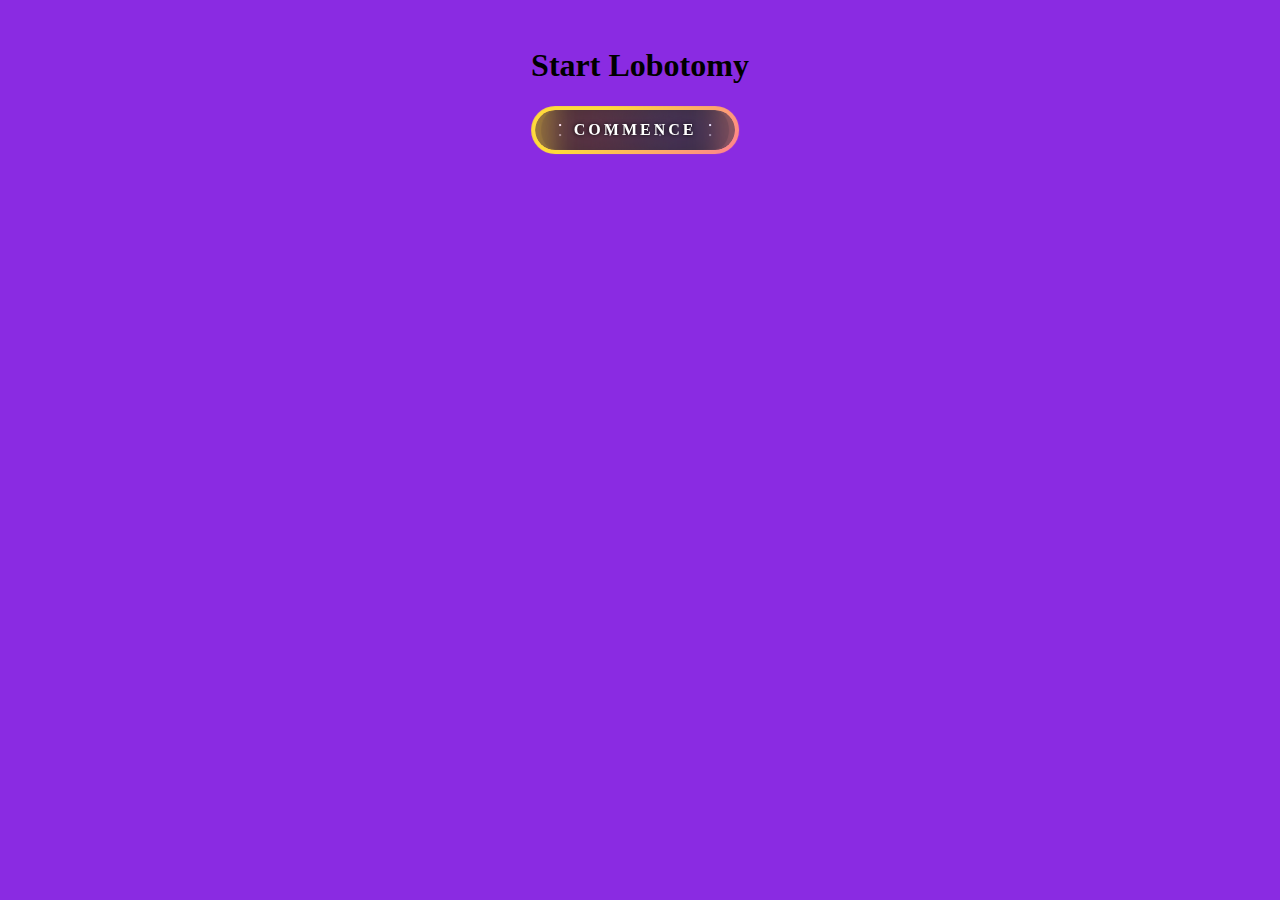
<file: index.html>
<html>
<link rel="stylesheet" href="style.css">
<head>
    <title> Lobotomy </title>
</head>

<body>
    <div class="CenterTop">
    <h1 id="Paragraph1">Start Lobotomy</h1>
    <button class="btn" type="button" onclick="ClickFunction()">
            <strong>COMMENCE</strong>
            <div id="container-stars">
              <div id="stars"></div>
            </div>
          
            <div id="glow">
              <div class="circle"></div>
              <div class="circle"></div>
            </div>
          </button>
        </div>
    
    <div id="DIVbutt" style="display: none">
        <br>
        <br>
        <button type="button" class="btn2" onclick="FirstButt()">
                <strong>1</strong>
                <div id="container-stars">
                  <div id="stars"></div>
                </div>
              
                <div id="glow">
                  <div class="circle"></div>
                  <div class="circle"></div>
                </div>
              </button>
              <button type="button" class="btn2" onclick="SecondButt()">
                    <strong>2</strong>
                    <div id="container-stars">
                      <div id="stars"></div>
                    </div>
                  
                    <div id="glow">
                      <div class="circle"></div>
                      <div class="circle"></div>
                    </div>
                  </button>
                  <button type="button" class="btn2" onclick="ThirdButt()">
                        <strong>3</strong>
                        <div id="container-stars">
                          <div id="stars"></div>
                        </div>
                      
                        <div id="glow">
                          <div class="circle"></div>
                          <div class="circle"></div>
                        </div>
                      </button>
        
        <table style="margin-left:auto; margin-right:auto;">
                <tr>
                    <td style="height:900px"><img src="lobotomy icepick.jpg" id="Frame" width="600"></td>
                </tr>
            </table>
    </div>

    <script>
            function ClickFunction() {
                var x = document.getElementById("DIVbutt");
                if (x.style.display === "none") {
                    x.style.display = "block";
                } else {
                    x.style.display = "none";
                }
            }
            function FirstButt() {
               
                document.getElementById("Frame").src = "LobotmyPic.png"
            }
            function SecondButt() {
               
                document.getElementById("Frame").src = "images.jpeg"
            }
            function ThirdButt() {
               
                document.getElementById("Frame").src = "Pic2.png"
            }
    
        </script>
</body>

</html>
</file>
<file: style.css>
body { background-color: blueviolet}

.btn {
    display: flex;
    justify-content: center;
    align-items: center;
    width: 13rem;
    overflow: hidden;
    height: 3rem;
    background-size: 300% 300%;
    backdrop-filter: blur(1rem);
    border-radius: 5rem;
    transition: 0.5s;
    animation: gradient_301 5s ease infinite;
    border: double 4px transparent;
    background-image: linear-gradient(#212121, #212121),  linear-gradient(137.48deg, #ffdb3b 10%,#FE53BB 45%, #8F51EA 67%, #0044ff 87%);
    background-origin: border-box;
    background-clip: content-box, border-box;
  }
  
  #container-stars {
    position: absolute;
    z-index: -1;
    width: 100%;
    height: 100%;
    overflow: hidden;
    transition: 0.5s;
    backdrop-filter: blur(1rem);
    border-radius: 5rem;
  }
  
  strong {
    z-index: 2;
    font-family: 'Avalors Personal Use';
    font-size: 12px;
    letter-spacing: 5px;
    color: #FFFFFF;
    text-shadow: 0 0 4px white;
  }
  
  #glow {
    position: absolute;
    display: flex;
    width: 12rem;
  }
  
  .circle {
    width: 100%;
    height: 30px;
    filter: blur(2rem);
    animation: pulse_3011 4s infinite;
    z-index: -1;
  }
  
  .circle:nth-of-type(1) {
    background: rgba(254, 83, 186, 0.636);
  }
  
  .circle:nth-of-type(2) {
    background: rgba(142, 81, 234, 0.704);
  }
  
  .btn:hover #container-stars {
    z-index: 1;
    background-color: #212121;
  }
  
  .btn:hover {
    transform: scale(1.1)
  }
  
  .btn:active {
    border: double 4px #FE53BB;
    background-origin: border-box;
    background-clip: content-box, border-box;
    animation: none;
  }
  
  .btn:active .circle {
    background: #FE53BB;
  }
  
  #stars {
    position: relative;
    background: transparent;
    width: 200rem;
    height: 200rem;
  }
  
  #stars::after {
    content: "";
    position: absolute;
    top: -10rem;
    left: -100rem;
    width: 100%;
    height: 100%;
    animation: animStarRotate 90s linear infinite;
  }
  
  #stars::after {
    background-image: radial-gradient(#ffffff 1px, transparent 1%);
    background-size: 50px 50px;
  }
  
  #stars::before {
    content: "";
    position: absolute;
    top: 0;
    left: -50%;
    width: 170%;
    height: 500%;
    animation: animStar 60s linear infinite;
  }
  
  #stars::before {
    background-image: radial-gradient(#ffffff 1px, transparent 1%);
    background-size: 50px 50px;
    opacity: 0.5;
  }
  
  @keyframes animStar {
    from {
      transform: translateY(0);
    }
  
    to {
      transform: translateY(-135rem);
    }
  }
  
  @keyframes animStarRotate {
    from {
      transform: rotate(360deg);
    }
  
    to {
      transform: rotate(0);
    }
  }
  
  @keyframes gradient_301 {
    0% {
      background-position: 0% 50%;
    }
  
    50% {
      background-position: 100% 50%;
    }
  
    100% {
      background-position: 0% 50%;
    }
  }
  
  @keyframes pulse_3011 {
    0% {
      transform: scale(0.75);
      box-shadow: 0 0 0 0 rgba(0, 0, 0, 0.7);
    }
  
    70% {
      transform: scale(1);
      box-shadow: 0 0 0 10px rgba(0, 0, 0, 0);
    }
  
    100% {
      transform: scale(0.75);
      box-shadow: 0 0 0 0 rgba(0, 0, 0, 0);
    }
  }

  .btn2 {
    display: flex;
    justify-content: center;
    align-items: center;
    width: 13rem;
    overflow: hidden;
    height: 3rem;
    background-size: 300% 300%;
    backdrop-filter: blur(1rem);
    border-radius: 5rem;
    transition: 0.5s;
    animation: gradient_301 5s ease infinite;
    border: double 4px transparent;
    background-image: linear-gradient(#212121, #212121), linear-gradient(137.48deg, #ffdb3b 10%, #ff9b17d7 45%, #f9ff41 67%, #feb200d7 87%);
    background-origin: border-box;
    background-clip: content-box, border-box;
  }
  
  #container-stars {
    position: absolute;
    z-index: -1;
    width: 100%;
    height: 100%;
    overflow: hidden;
    transition: 0.5s;
    backdrop-filter: blur(1rem);
    border-radius: 5rem;
  }
  
  strong {
    z-index: 2;
    font-family: 'Poppins' sans-serif;
    font-size: 16px;
    letter-spacing: 3px;
    color: #FFFFFF;
    text-shadow: 0 0 4px rgb(0, 0, 0);
  }
  
  #glow {
    position: absolute;
    display: flex;
    width: 12rem;
  }
  
  .circle {
    width: 100%;
    height: 30px;
    filter: blur(2rem);
    animation: pulse_3011 4s infinite;
    z-index: -1;
  }
  
  .circle:nth-of-type(1) {
    background: rgba(0, 0, 1860 0.936);
  }
  
  .circle:nth-of-type(2) {
    background: rgba(0, 0, 1860 0.936);
  }
  
  .btn:hover #container-stars {
    z-index: 1;
    background-color: #212121;
  }
  
  .btn:hover {
    transform: scale(1.1)
  }
  
  .btn:active {
    border: double 4px #FE53BB;
    background-origin: border-box;
    background-clip: content-box, border-box;
    animation: none;
  }
  
  .btn:active .circle {
    background: #FE53BB;
  }
  
  #stars {
    position: relative;
    background: transparent;
    width: 200rem;
    height: 200rem;
  }
  
  #stars::after {
    content: "";
    position: absolute;
    top: -10rem;
    left: -100rem;
    width: 100%;
    height: 100%;
    animation: animStarRotate 90s linear infinite;
  }
  
  #stars::after {
    background-image: radial-gradient(#ffffff 1px, transparent 1%);
    background-size: 50px 50px;
  }
  
  #stars::before {
    content: "";
    position: absolute;
    top: 0;
    left: -50%;
    width: 170%;
    height: 500%;
    animation: animStar 60s linear infinite;
  }
  
  #stars::before {
    background-image: radial-gradient(#ffffff 1px, transparent 1%);
    background-size: 50px 50px;
    opacity: 0.5;
  }
  
  @keyframes animStar {
    from {
      transform: translateY(0);
    }
  
    to {
      transform: translateY(-135rem);
    }
  }
  
  @keyframes animStarRotate {
    from {
      transform: rotate(360deg);
    }
  
    to {
      transform: rotate(0);
    }
  }
  
  @keyframes gradient_301 {
    0% {
      background-position: 0% 50%;
    }
  
    50% {
      background-position: 100% 50%;
    }
  
    100% {
      background-position: 0% 50%;
    }
  }
  
  @keyframes pulse_3011 {
    0% {
      transform: scale(0.75);
      box-shadow: 0 0 0 0 rgba(0, 0, 0, 0.7);
    }
  
    70% {
      transform: scale(1);
      box-shadow: 0 0 0 10px rgba(0, 0, 0, 0);
    }
  
    100% {
      transform: scale(0.75);
      box-shadow: 0 0 0 0 rgba(0, 0, 0, 0);
    }
  }
  
.CenterTop {
    position: absolute;
    top : 10%;
    left: 50%;
    transform: translate(-50%, -50%);
}
</file>
